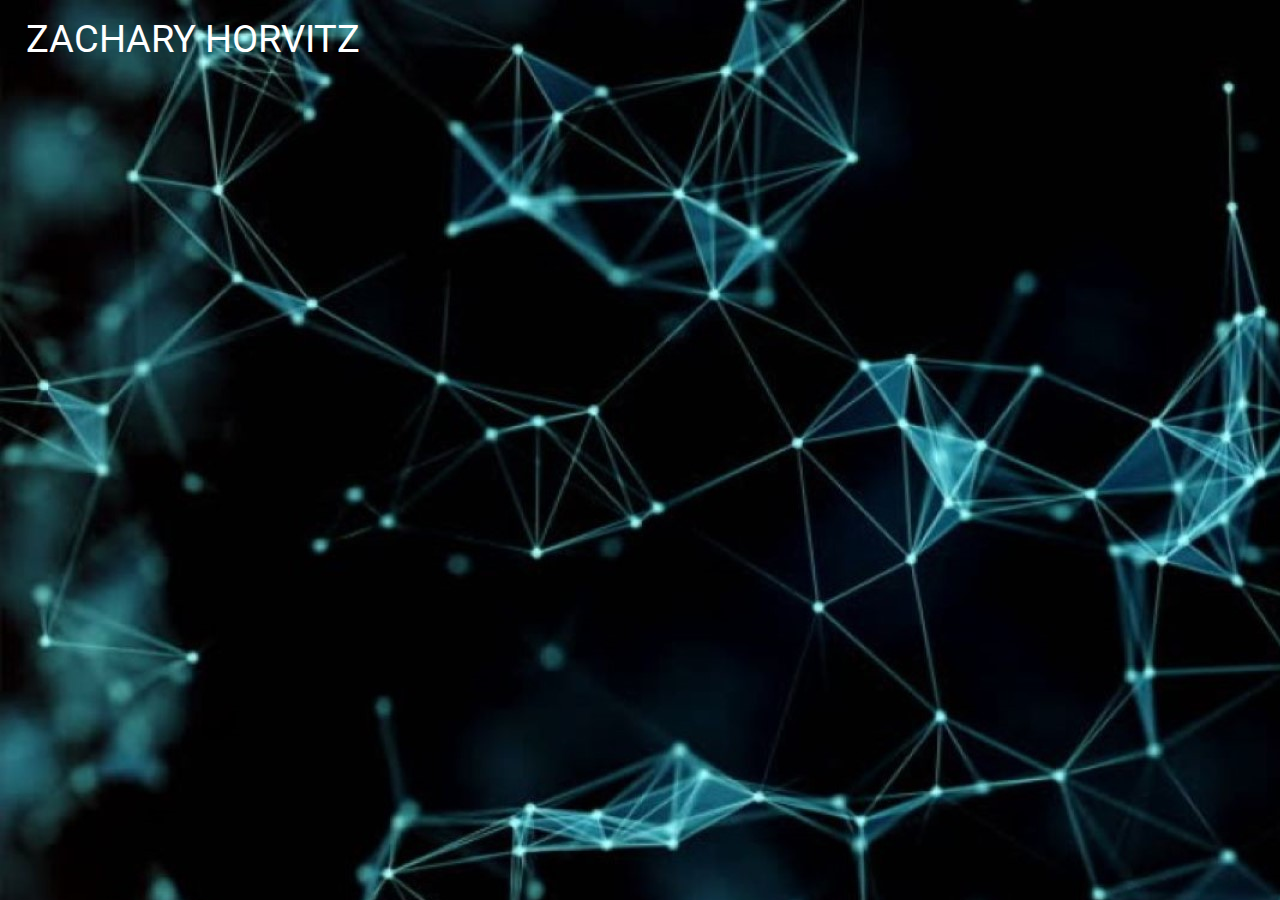
<file: index.html>
<!DOCTYPE html>
<html>
<head>

<!-- Source: Codebase by the absolutely inimitable Eli Berkowitz: https://github.com/berkowitze/staticmainsite
 -->

  <meta http-equiv="content-type" content="text/html; charset=UTF-8">
  <link href='https://fonts.googleapis.com/css?family=Roboto' rel='stylesheet' type='text/css'>
  <link rel='stylesheet' type='text/css' href='css/materialize.min.css' media='screen,projection'>
  <link href="https://fonts.googleapis.com/icon?family=Material+Icons" rel="stylesheet">
  <link rel='stylesheet' type='text/css' href='css/style.css'/>
  <script type='text/javascript' src='js/jquery-2.1.4.min.js'></script>
  <script type='text/javascript' src='js/script.js'></script>
  <meta name='viewport' content='width=device-width, initial-scale=1.0'/>
  <base target="_blank">
  <title>Zachary Horvitz</title>
  <link rel="shortcut icon" type="image/png" href='favicon.png'>
  <meta name='description' content="Zachary Horvitz personal website">
  <meta name="author" content="Zachary Horvitz">
  <meta name="keywords" content="Zachary Horvitz, Horvitz, Zachary Horvitz, Machine Learning, NLG, NLP, Deep Learning, Anthropology">
  <script>
    (function(i,s,o,g,r,a,m){i['GoogleAnalyticsObject']=r;i[r]=i[r]||function(){
      (i[r].q=i[r].q||[]).push(arguments)},i[r].l=1*new Date();a=s.createElement(o),
      m=s.getElementsByTagName(o)[0];a.async=1;a.src=g;m.parentNode.insertBefore(a,m)
    })(window,document,'script','//www.google-analytics.com/analytics.js','ga');
    ga('create', 'UA-72224223-1', 'auto');
    ga('send', 'pageview');
  </script>
</head>
<body class='row'>
  <div id='bg'></div>
  <div class='container-div'>
    <div id='name-div' class='name-div'></div><br class='unselectable'/>
    <div class='absolute-hide' id='name-template'>ZACHARY HORVITZ</div>
    <div id='nav-container'>
      <div id='nav-div'></div>
      <div id='nav-template' class='absolute-hide'>
        
        <div class='nav-button'>About</div>
        
        <div class='nav-button'>Resum&eacute;</div>
        
        <div class='nav-button'>Research</div>
        
        <div class='nav-button'>Work</div>
        
        <div class='nav-button'>Contact</div>
        
      </div>
    </div>
    <div id='content-div' style='display:none;'>
      
        <div id='about-div' class='content-card card white active'>
    <img id='me' src='media/balloon.jpg' alt='Zachary Horvitz'/>

  <p class='no-bottom-margin'>
  Currently, I'm a Senior Machine Learning Engineer at <a href="https://www.radai.com/">Rad AI</a>. My full CV is available <a href="media/cv2020.pdf">here</a>.

    </p>

 <p>
    <ul>
  <li><b>Interests</b></li>
  <li>Machine Learning &#8226; NLP/NLG &#8226; Reinforcement Learning &#8226; Optimization &#8226; Algorithms  </li>
  <li>  Information Retrieval &#8226; Humor &#8226; Data Science &#8226; Software Development  &#8226; Cultural Anthropology</li>
</ul>
 </p>


    <ul>
  <li><b>Education</b> (Brown University)</li>
  <li>Sc.M. Computer Science (2020)</li>
  <li>A.B. Computer Science (2019)</li>
  <li>A.B. Anthropology (2019)</li>
</ul>
 </p>

 

 <p>
    <ul>
  <li><b>Organizations (Past and Present)</b></li>
  <li> Rad AI &#8226; Codecademy &#8226; Intelligent Robot Lab &#8226; RLAB Group &#8226; AI2 &#8226; Brown University </li>
  <li> ACLU &#8226; Daniel Research Lab Brown Noser Satirical Newspaper &#8226; Brown Political Review </li>
</ul>
 </p>
  <p>
    <ul>
    <li><b>Programming</b></li>
  <li>Python &#8226; Java &#8226; Matlab &#8226; C/C++ &#8226; SQL &#8226; Javascript &#8226; Scala </li>
  <li><b>Tools</b></li>
  <li>PyTorch &#8226; Tensorflow &#8226; Keras &#8226; Caffe &#8226;  Scikit-Learn &#8226; AWS &#8226; Google Cloud &#8226;  MTurk &#8226; OpenCV &#8226; D3 </li>
</ul>
 </p>
  <p>  
 Looking for a fantastic web developer? My friend <a href=https://www.eliasberkowitz.com/>Eli Berkowitz</a> has you covered.
</div>
      
        <div id='resume-div' class='content-card card white'>
  <p>My r&eacute;sum&eacute; can be accessed <a href='media/Resume.pdf' target='_blank'>here.</a>
</div>
      
        <div id='research-div' class='content-card card white active'>
  <p class='no-bottom-margin'>


  <b>Research</b>

  </p>


<button class="accordion">Linguistic Priors for Multi-Task Reinforcement Learning - <i>NeurIPS 2020, 4th KR2ML Workshop</i> </button>
<div class="panel">
  <p><b>Authors:</b> Neev Parikh, Zachary Horvitz, Aansh Shah, Naveen Srinivasan, George Konidaris</p>
 <p>Our research centered on graph-based priors for multitask
learning. Our models were able to generalize behavior to hundreds of
tasks and objects, sample-efficient, and robust to noisy knowledge graphs.
We were advised by Dr. George Konidaris.</p>
 
 <p>

    <a href="https://kr2ml.github.io/2020/papers/KR2ML_20_paper.pdf">Paper</a></p>
 
</div>

   

<button class="accordion"> Context-Driven Satirical Headline Generation  - <i>ACL 2020 FigLang Workshop (Talk)</i></button>
<div class="panel">
  <p><b>Authors:</b> Zachary Horvitz, Nam Do, Michael L. Littman</p>
  <p>While mysterious, humor likely hinges on an interplay of entities, their relationships, and cultural connotations. Motivated by the importance of context in humor, we consider methods for constructing and leveraging contextual representations in generating humorous text. Specifically, we study the capacity of transformer-based architectures to generate
funny satirical headlines, and show that both
language models and summarization models can be fine-tuned to regularly generate headlines that people find funny. Furthermore, we find that summarization models uniquely support satire-generation by enabling the generation of topical humorous text. Outside of our formal study, we note that headlines generated by our model were accepted via a competitive process into a satirical newspaper, and one headline was ranked as high or better than 73%
of human submissions. As part of our work,
we contribute a dataset of over 15K satirical headlines paired with ranked contextual information from news articles and Wikipedia.</p>
 
     <a href="https://aclanthology.org/2020.figlang-1.5/">Paper</a></p>

 
</div>

   
  <button class="accordion">Entity-Augmented Language Models with Mental State Inference for Common-sense Story Prediction - <i>Unpublished</i> </button>
<div class="panel">

 <p><b>Collaborators:</b> Yejin Choi, Maarten Sap, Antoine Bosselut</p>
<ul>
<li>• As Research Intern at AI2, investigated neural networks for common-sense story generation </li>
<li>• Integrated coreference pipeline for extracting sequences of events from text, collating with Event2Mind corpus</li>
<li>• Developed ELMO based entity-augmented neural architecture that updates embeddings based on mental state inference for better generations</li>
</li>
</ul>
</div>
 
   
  <button class="accordion">FigureSeer: Parsing Result-Figures in Research Papers - <i>ECCV 2016</i></button>
<div class="panel">

 <p><b>Authors:</b> Noah Siegel, Zachary Horvitz, Roie Levin, Santosh Divvala, and Ali Farhadi</p>

<p>‘Which are the pedestrian detectors that yield a precision above 95% at 25% recall?’ Answering such a complex query involves identifying and analyzing the results reported in figures within several research papers. Despite the availability of excellent academic search engines, retrieving such information poses a cumbersome challenge today as these systems have primarily focused on understanding the text content of scholarly documents. In this paper, we introduce FigureSeer, an end-to-end framework for parsing result-figures, that enables powerful search and retrieval of results in research papers. Our proposed approach automatically localizes figures from research papers, classifies them, and analyses the content of the result-figures. The key challenge in analyzing the figure content is the extraction of the plotted data and its association with the legend entries. We address this challenge by formulating a novel graph-based reasoning approach using a CNN-based similarity metric. We present a thorough evaluation on a real-word annotated dataset to demonstrate the efficacy of our approach.</p>

<a href="https://www.semanticscholar.org/paper/FigureSeer%3A-Parsing-Result-Figures-in-Research-Siegel-Horvitz/0d0a05fa74dd5ed8aed59bd7a92420e034d64cf1">Paper</a></p>
 
</div>




 </p>



 <p class='no-bottom-margin'>
  <b>Teaching</b> 
</p>
 <button class="accordion">Deep Learning - <i>Graduate Head TA (2019), TA (2018)</i> </button>
<div class="panel">
<ul>
<li>&#8226 Graduate Head TA for Daniel Ritchie's 360+ person class </li>
<li>&#8226 Covered topics and co-wrote assignments ranging from Perceptrons and CNNs to SOTA including Graph NNs and
Transformers</li>
<li>&#8226 Oversaw migration to Tensorflow2.0, addition of conceptual questions, and
introduction of new assignments</li>
</li>
</ul>

<p>Anonymous Feedback - <i>'Zachary Horvitz was always so helpful, always knew the concepts :) No question was stupid and no questions were hard for him to answer. He really made me enjoy the class and understand the concepts.'</i> <p>
</div>

  <button class="accordion">Computational Linguistics - <i> TA (2018)</i> </button>
<div class="panel">
<ul>
<li>Undergraduate TA for Eugene Charniak's seminar</li>
</li>
</ul>
</div>




</div>
      
        <div class='content-card card white' id='projects-div'>
  <div class='project toggled' id='project-main'>
      <img src='media/fallible.jpg' id='fallible' alt='Which kirk?'/>
      
    <ul id='project-list'>
    
      <li>CORD-19 Kaggle Challenge (2020) (<span data-target='project-citsci' class='project-link'>see more</span>).</li>
      
    
      <li>CS2951-O Transportation Logistics, 1st Place Local Search Algorithm (2020) (<span data-target='project-exosim' class='project-link'>see more</span>).</li>
      
    
      <li>Star Trek GPT-2 (2019) (<span data-target='project-grading-app' class='project-link'>see more</span>).</li>
      
    
      <li>Examining Regional Abortion Discourse in America via Twitter Data (2019) (<span data-target='project-thrust-test' class='project-link'>see more</span>).</li>
      
    
      <li>NeurIPs Reproducibility Challenge:  "Sample-Efficient Deep Reinforcement Learning via Episodic Backward Update" (2019) (<span data-target='project-oakwood' class='project-link'>see more</span>).</li>
      
    
      <li>Negotiating the Scientific: The Reconciliation of Top-Down and Bottom-Up Forces in the NSF (2019) (<span data-target='project-nsf' class='project-link'>see more</span>).</li>
      
    
      <li>Uber Developed: The Ride Hailing Business in South Africa (2018) (<span data-target='project-this_site' class='project-link'>see more</span>).</li>
      
    
      <li>Quantifying Ideology in the Rhode Island Senate (2018) (<span data-target='project-melanie-falick' class='project-link'>see more</span>).</li>
      
    
      <li>CS1400 TRON Competition, 2nd Place (2018) (<span data-target='project-hveto' class='project-link'>see more</span>).</li>
      
    
      <li>ACLU Tech for Liberty: Mapping Stop-And-Frisk, Arrest Data in MA (2017) (<span data-target='project-life-percent' class='project-link'>see more</span>).</li>
      
    
      <li>Empor.co (2016-2018) (<span data-target='project-empor' class='project-link'>see more</span>).</li>
      
    
    </ul>
        <p>
 I also write <a href='http://thenoser.com/staff/Zachary-Horvitz'>satire</a> for the Brown Noser Satirical Newspaper!

  </p>
  </div>
  
    
    <div class='project untoggled' id='project-citsci'>
      
      
    <i class='back-btn material-icons'>keyboard_backspace</i>


<h5>
CORD19 Submission: Using Scibert-Embeddings augmented by MeSH words for COVID-19 literature clustering and retrieval.
</h5>

<p>


Our submission to the CORD19 Kaggle Challenge embedding papers by extracting SciBert embeddings for <a href='https://www.ncbi.nlm.nih.gov/mesh'>Medical Subject Headings</a> (MeSH) keywords. We employed our document embeddings for literature clustering and retrieval. 


<p><b><a href='https://www.kaggle.com/emilymu/cord19-analysis-scibert-embeddings-on-mesh-words'>Submission</a></b></a>
<p><b><a href='https://github.com/NaveenVSrinivasan/COVIDAnalysis'>Code</a></b></a>

</p>

<p>
   <a href='https://naveenvsrinivasan.github.io/COVIDAnalysis/interactives/vis_mesh.html'><img src='./media/covid.PNG' width="50%" height="50%"/></a>
</p>
<p>
</p>

      
    </div>
    
    <div class='project untoggled' id='project-exosim'>
      
      
    <i class='back-btn material-icons'>keyboard_backspace</i>


<h5>
Perscriptive Analytics: Transportation Logistics - 1st Place.
</h5>

<p>

Our local search algorithm for Vehicle Routing placed 1st in our <a href='https://cs.brown.edu/courses/info/csci2951-o/'>Prescriptive Analytics</a> course. Our approach combined simulated annealing with evolutionary algorithms; at a high-level, we ran simulating annealing in parallel for the top-k feasible solutions, and, each time, decayed the initial temperatures using a hyperbolic function. 

We also clustered candidate problems to determine optimal hyperparameter configurations.

<p><b><a href='https://docs.google.com/presentation/d/1kw0vMAQAzzd65B6p-ifKcWchaOSwqRuAXN4z_VFJHIA/edit?usp=sharing'>Slides</a></b></a>
<p><b><a href='https://github.com/aanshshah/vehicle_routing_problem'>Code</a></b></a>

</p>

<p>
</p>

      
    </div>
    
    <div class='project untoggled' id='project-grading-app'>
      
      
    <i class='back-btn material-icons'>keyboard_backspace</i>


<h5>Star Trek GPT-2</h5>

<p>
   As a holiday gift for my dad, I fine-tuned <a href=https://github.com/huggingface/transformers>HuggingFace</a>'s pretrained GPT-2 on all episode scripts from the original series.
</p>

<!-- <p><b><a href=''>Live Demo (Coming Soon)</a></b></p> -->
<!-- <p><b><a href=''>Code (Coming Soon)</a></b></p> -->


</p>

<p>
   <img src='./media/startrek.PNG' width="30%" height="30%"/>
</p>
<p>
</p>

      
    </div>
    
    <div class='project untoggled' id='project-thrust-test'>
      
      
    <i class='back-btn material-icons'>keyboard_backspace</i>


<h5>Examining Regional Abortion Discourse in America Via Twitter</h5>

<p>


    For David Kerter's graduate Anthropology Demography course, I collected over 200 thousand geo-tagged Twitter posts related to "Abortion," and clustered regions at the state and county level. My results indicate that Twitter discourses correlate with both public support for legalizing abortion at the state level and reproductive policy at the city level. These discourses appear to capture the circulation of tweets through ideological networks, and messages that articulate opinions through pro-life and pro-choice frames. Additionally, my analyses indicates that these data-driven approaches, while far from perfect, have the potential to augment existing demographic data, and aid advocacy groups by identifying regions with dissonance between grassroots sentiment and law.

</p>
<p>

    <a href="media/anth2300.pdf">Paper</a></p>
    <p><a href="https://docs.google.com/presentation/d/1EgFkwR37hVs-A-TqO_Jfln_qHewTQUDmDG9qsM0xDHw/edit?usp=sharing">Slides</a>


</p>

      
    </div>
    
    <div class='project untoggled' id='project-oakwood'>
      
      
    <i class='back-btn material-icons'>keyboard_backspace</i>


<h5>NeurIPs Reproducibility Challenge Submission:  "Sample-Efficient Deep Reinforcement Learning via Episodic Backward Update"
</h5>

<p>


We participated in the <a href='https://reproducibility-challenge.github.io/neurips2019/'>NeurIPS 2019 Reproducibility Challenge</a>. We attempted to replicate the results from <a href='https://arxiv.org/pdf/1805.12375.pdf'>Sample-Efficient Deep Reinforcement Learning via Episodic Backward Update (Lee et al. 2019)</a>, with modest success.

<p><b><a href='media/ebu.pdf'>Submission</a></b></a>
<p><b><a href='https://github.com/vedasunkara/EBUReproducibilityChallenge'>Code</a></b></a></[>
<p><a><b><a href=https://openreview.net/forum?id=Byg5D65GTS>OpenReview</a></b>
</p>


<p>
</p>

      
    </div>
    
    <div class='project untoggled' id='project-nsf'>
      
      
    <i class='back-btn material-icons'>keyboard_backspace</i>


<h5>Negotiating the Scientific: The Reconciliation of Top-Down and Bottom-Up Forces in the NSF),
</h5>

<p>
The purpose of our paper is to chart how the National Science Foundation's
practices are crafted from both the "bottom-up forces" of the scientific community and
the "top-down" decision-making that originates from other parts of the state.
Specifically, we will explore how conflicting interpretations and goals interface, and how
they are ultimately are reconciled, then embedded in organizational policy. To understand these processes, <b>we interviewed individuals ranging from Computer Science professors to former Assisant Directors of the NSF</b>.</p>

<p>
We also applied a data-driven lens to piece together how the NSF's grand awarding practices materialize in identifiable trends. For example, we analyzed frequent n-grams in NSF grant data. A sample visualization of some of our results from the CISE Directorate can be found <a href='https://zacharyhorvitz.github.io/NSF-grant-analysis/visualizer.html'>here</a>.</p>

<p>

Ultimately, we found that ranking members of the organization are motivated by a deep sense of
accountability to the scientific community, and interpret the advancement of knowledge
as something innately in national interest. However, the NSF must contend with entities (e.g. Congress) that do not necessarily interpret a clear relationship between the two. Thus, the NSF
must continually assure other parties of the the value in basic research and draft strategic
priorities that align with the Executive Office. Through the language of "Broader
Impact" and "Technical Merit" the foundation can simultaneously establish its role as a
bastion of science, and as an influential organization that shapes society for the better.
These terms also leave much to the interpretation of the scientific community, and
provide breathing room within this complex political landscape.
</p>

<!-- <p><b><a href=''>Paper Unavailable (Pending Authorization)</a></b></a> -->
</p>


<p>
</p>

      
    </div>
    
    <div class='project untoggled' id='project-this_site'>
      
      
    <i class='back-btn material-icons'>keyboard_backspace</i>


<h5>Uber Developed:

The Implications and Contestations of Ride Hailing Business in South Africa</h5>


<p>


   <b>Summary:</b> In South Africa, Uber pivots
towards the role of economic developer; the ride-hailing application promotes a narrative
wherein it is the provider of both job opportunities and socio-economic mobility. However,
development is not an apolitical activity. In South Africa, Uber engages with a transportation
architecture designed to differentiate classes of South African citizen. Uber's interface with this
constructed landscape, and attempt at extending it, accentuates systems of domination. Uber's
platform continues to reinscribe the racialized disparities with wealthy and poor; it affords the
former with a convenient means of interacting with the landscape, inaccessible to the latter, and
provides a means for transfiguring the unemployed into a highly controlled "flexible" labor
source. However, the relation between Uber and transportation infrastructure is not
unidirectional. In turn, South Africa's reality imposes itself on the company, forcing to to adapt
to an environment where it must contend with colonial associations, a corrupt police force, and
overt violence.
</p>
<p>

    <a href="./media/smith_final.pdf">Paper</a></p>
  


</p>

      
    </div>
    
    <div class='project untoggled' id='project-melanie-falick'>
      
      
    <i class='back-btn material-icons'>keyboard_backspace</i>


<h5>Quantifying Ideology in the Rhode Island Senate</h5>

<p>
   As Associate Director of Brown Political Review's Data Board, I wrote and oversaw data-driven projects and articles. In <u>Quantifying Ideology: Data-driven philosophical scales</u>, I applied dimensonality reduction to legislator voting records to tease out ideological clusters in the Rhode Island Senate.
</p> 
<p>
    <a href="https://issuu.com/brownpoliticalreview/docs/bpr_fall_2018_issue_1/48">Article</a>
</p>
<img src='media/bpr.PNG' height='70%' width='70%'/>

      
    </div>
    
    <div class='project untoggled' id='project-hveto'>
      
      
    <i class='back-btn material-icons'>keyboard_backspace</i>


<h5>CS1400 AI TRON Compeition -2nd Place</h5>

<p>
   My submission to the CS1400 TRON competition placed second out of 22 teams. The class environment was a modified version of the original <a href='https://en.wikipedia.org/wiki/Tron_(video_game)'>TRON game</a>, where players compete to wall off their opponent.
   My implementation appled MiniMax with Alpha-Beta pruning, and evaluated states with the Voronoi heuristic weighted towards power-ups. To handle stochastic power-up effects, I modified the vanilla MiniMax algorithm into Expecti-Max by running multiple expansions for each random state transition, anding compute the value of an action in expectation.
</p>


      
    </div>
    
    <div class='project untoggled' id='project-life-percent'>
      
      
    <i class='back-btn material-icons'>keyboard_backspace</i>


<h5> ACLU Tech for Libery: Mapping Stop-And-Frisk, Arrest Data in Massachusetts
</h5>

<p>

As an intern with the Tech For Liberty Team, I analyzed Boston Police Department stop-and-frisk data and Massauchusetts low-level arrest records obtained by the ACLU of Massachusetts. Additionally, I built internal web tools to visualize these records, and collate them with external data sources (e.g. Census data).

My work was part of a broader push by the ACLU to elucidate <a href='https://www.nyclu.org/en/publications/shattered-continuing-damaging-and-disparate-legacy-broken-windows-policing-new-york'>'broken windows'</a> policing tactics, which disproportionately target marginalized communities, and people of color.
</p>


<p>
</p>

      
    </div>
    
    <div class='project untoggled' id='project-empor'>
      
      
    <i class='back-btn material-icons'>keyboard_backspace</i>


<h5> Empor.co
</h5>

<p>
Beginning in the summer of 2016, I co-founded a start-up with my close friend Lucas Rosenblatt. We started by building a mobile application for college students to buy and exchange goods and services. However, with the advent of Facebook buying-and-selling pages, we pivoted to a clothing recommender engine. Our application learned users' shoe preferences to make personalized recommendations.

While Lucas and I ultimately disbanded our company, we are thankful for the invaluable (and humbling) opportunity to build a commericalizable product from scratch.

<p>
</p>
<img src='media/empor.jpg' height='20%' width='20%'/>


      
    </div>
    
  



</div>
      
        <div id='contact-div' class='content-card card green white'>
  
  <table >
    <tr>
      <td></td>
      <td><b>Email:</b></td>
      <td>
        <a href='mailto:zacharyhorvitz@gmail.com' target='_self'>
          zacharyhorvitz@gmail.com
        </a>
      </td>
    </tr>
    <tr>
          <td></td>

      <td><b>LinkedIn:</b></td>
      <td>
        <a href='https://www.linkedin.com/in/zachary-horvitz/'>
        zachary-horvitz
        </a>
      </td>
    </tr>
     <tr>
           <td></td>

      <td><b>GitHub:</b></td>
      <td>
        <a href='https://github.com/zacharyhorvitz' >
          @zacharyhorvitz
        </a>
      </td>
       </tr>
   <tr><img src='media/morocco.jpg' alt='Morocco picture'/ style="float:left;"></tr>
         
  </table>
</div>
      
    </div>
          
      </div>
      <script type='text/javascript'>
        doc = $(document);
        docWidth = doc.width();
        docHeight = doc.height();
        if (docWidth < 500 || docHeight < 440) {
          document.location = 'mobile.html';
        }
        else {
          $(document).ready(function() {
            start('ZACHARY HORVITZ');
          });
          $('.project-link').map(function(i, elem) {
            var e = $(elem);
            var target = e.data('target');
            e.click(function(){
              projectTransition(target);
            });
          });
          $('.back-btn').click(function() {
            projectTransition('#project-main');
          });
        }
      </script>
    </body>
<!--
Copyright November 2015 Zachary Horvitz.
Coded from scratch.
-->
</html>
</file>
<file: css/style.css>
/*General styles*/
.absolute-hide {
    opacity: 0 !important;
}

body {
    /*background-color: #f5f5f5 !important;*/
    font-family: 'Roboto', sans-serif;
    line-height: 1.5;
    background-repeat: repeat-y;
    /*background-image: url('../media/background.jpg');*/

}


#bg {
    position: absolute;
    z-index: -1;
    background-image: url(../media/background.jpg);
    /*background-size: cover;*/
    /*linear-gradient(rgba(202,209,255,1), rgba(255,235,229,1));*/
    width: 100vw;
    height: 100vh;
}

.unselectable { 
    -moz-user-select: none; 
    -khtml-user-select: none; 
    -webkit-user-select: none; 
    -o-user-select: none;
} 

.sliding-u-l-r {
    position: relative;
}
.sliding-u-l-r:after {
    content: '';
    display: block;
    margin: auto;
    height: 3px;
    width: 0px;
    margin: 0;
    background: transparent;
    transition: width .7s ease, background-color .7s ease;
}
.sliding-u-l-r:hover:after, .sliding-u-l-r.active-tab-link:after {
    width: 100%;
}

/*Name div styles*/
.name-div {
    font-size: 400%;
    color: white !important;
    text-align: center; 
}

#name-template {
    font-size: 400%;
    text-align: center;
    display: inline-block;
}

.new-name-card {
    margin-top: .3em !important;
    font-size: 250% !important;
    display: inline-block;
    margin-left: .7em !important;
}

div#nav-container {
    display: inline-block;
}

.container-div {
    overflow: hidden;
}

/*Nav div styles*/
#nav-template {
    display:inline-block;
}

#nav-div {
    display: inline-block;
}

.nav-div-final {
    margin-left: 2em !important;
    margin-top: .7em !important;
    margin-right: 2.5em !important;
}

/*Nav button styles*/
.nav-button:hover {
    cursor: pointer;
}

.nav-button {
    font-size: 200%;
    color: white !important;
}

.nav-button-positioned {
    font-size: 150%;
}

/*Nav buttons*/

div.nav-buttons-final {
    transition: background-color .3s;
    padding-bottom: calc(.5em + 3px);
}

a:hover:after {
    width: 100%;
}

a {
    position: relative;
    display:inline-block;
}

a:after {
    content: '';
    display: block;
    margin: auto !important;
    height: 2px;
    width: 0px;
    margin: -2px 0 0 0;
    background: transparent;
    transition: width .3s ease, background-color .3s ease;
    background-color: black;
}

.About.sliding-u-l-r:hover:after, .About.sliding-u-l-r.active-tab-link:after {
    background-color: red;
}

.Resume.sliding-u-l-r:hover:after, .Resume.sliding-u-l-r.active-tab-link:after {
    background-color: blue;
}

.Projects.sliding-u-l-r:hover:after, .Projects.sliding-u-l-r.active-tab-link:after {
    background-color: purple;
}

.Contact.sliding-u-l-r:hover:after, .Contact.sliding-u-l-r.active-tab-link:after {
    background-color: green;
}

.Research.sliding-u-l-r:hover:after, .Research.sliding-u-l-r.active-tab-link:after {
    background-color: yellow;
}

/*Transitions*/
.name-transition {
    transition: transform 2s, margin .8s, font-size 1.5s;
}

.nav-buttons-transition {
    transition: font-size .8s, transform .8s, border .1s 1s, 
        margin .8s, padding .8s, background-color .3s 1s;
    padding-bottom: calc(.5em + 6px);
}

.nav-transition {
    transition: margin .8s;
}

/*body.faded {
    background-color: #9e9e9e;
}*/

/* Style the buttons that are used to open and close the accordion panel */
.accordion {
  /*background-color: teal;*/
  color: #444;
  cursor: pointer;
  padding: 5px;
  width: 100%;
  text-align: left;
  border: none;
  outline: none;
  transition: 0.4s;
}

/* Add a background color to the button if it is clicked on (add the .active class with JS), and when you move the mouse over it (hover) */
.active, .accordion:hover {
  background-color: #ccc;
}

/* Style the accordion panel. Note: hidden by default */
.panel {
  padding: 0 18px;
  background-color: white;
  display: none;
  overflow: hidden;
}

#content-div {
    display:inline-block;
    transform: translateX(150%);
    margin-left: 6em;
    transition: transform 1.5s;
}

#content-div.content-div-after {
    transition: transform 1.2s !important;
}

.content-card {
    margin-right: 1em;
    padding: .7em 1em .5em 1em;
    height: 75%;
    font-size: 110%;
    margin-bottom: 6em;
    transition: opacity .6s .2s;
}

.content-card:not(.active) {
    opacity: 0;
    -moz-user-select: none; 
    -khtml-user-select: none; 
    -webkit-user-select: none; 
    -o-user-select: none;
}

.active-tab {
    opacity: 1;
    transition: opacity .8s;
}

body {
    overflow: hidden;
}

.content-div-after {
    position: absolute;
}

.hidden {
    transition: opacity 1s;
}

a {
    transition: color 1s;
}

a:hover {
    color: black;
}

ul#stuff-I-do li, ul#interests li {
    margin-left: 1.5em;
}

.no-margin {
    margin-top: 0 !important;
    margin-bottom: 0 !important;
}

#code-projects li, #oakwood-projects li, #website-projects li {
    margin-left: 1.5em;
    margin-top: .3em;
}

@media screen and (max-height: 640px) and (min-height: 565px) {
    #content-div {
        font-size: 80%;
    }
}

@media screen and (max-height: 565px) {
    #content-div {
        font-size: 70%;
    }
}

img#me {
    width: 25%;
    float:right;
    margin-left: 2em;
    margin-bottom: 2em;
}

img#fallible {
    width: 30%;
    float:right;
    margin-left: 2em;
    margin-bottom: 2em;
}

p.no-bottom-margin {
    margin-bottom: 0;
}

.card {
    position: relative;
    margin: 0.5rem 0 1rem 0;
    border-radius: 2px;
    box-shadow: 0 2px 5px 0 rgba(0,0,0,0.16),0 2px 10px 0 rgba(0,0,0,0.12);
    background-color: #fafefe !important;
}

span.project-link {
    text-decoration: underline;
}

span.project-link:hover {
    cursor: pointer;
    /*opacity: 1;
    transition: opacity 1s linear;*/
}

.project.untoggled {
    /*max-height: 0px;*/
    /*transition: max-height 1s linear;*/
    display: none;
/*  opacity: 0;
    height: 0;
    transition: opacity 1s linear;
    z-index: -999;*/
}

.back-btn:hover {
    cursor: pointer;
}

#project-list li {
    margin: 0.7em;
    list-style-type: square !important;
}

#rocket-img {
    width: 20%;
    float: right;
}


#contact-div {
    display: flex;
    /*flex-direction: row-reverse;*/
}

#contact-div > table > tbody > tr > td:nth-child(1) {
    width: 40px;
}

#contact-div img {
    width: 25%;
    height: 25%;
}
</file>
